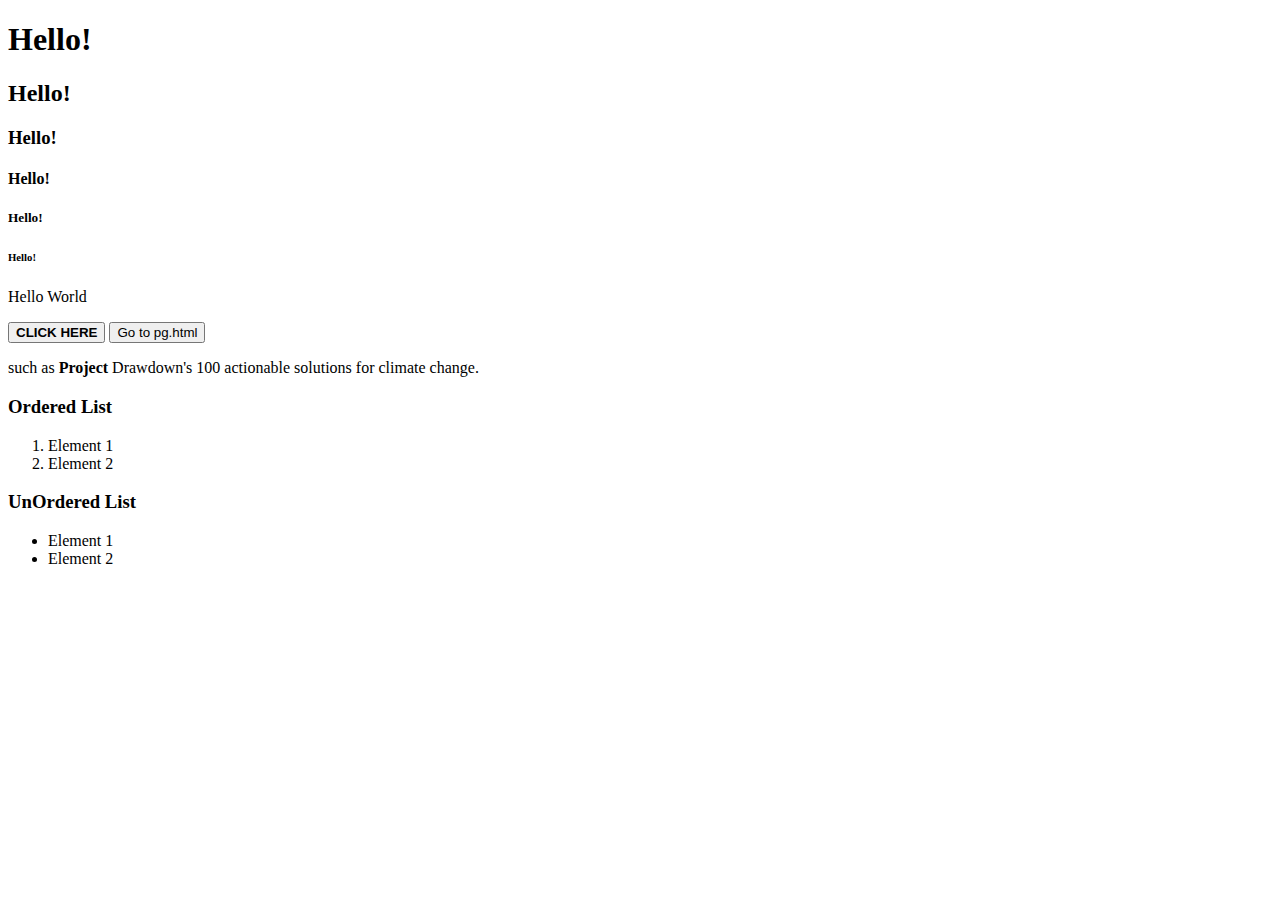
<file: index.html>
<!DOCTYPE html>
<html lang="en">
<head>
    <meta charset="UTF-8">
    <meta name="viewport" content="width=device-width, initial-scale=1.0">
    <title>mern stack Document</title>
</head>
<body>
    <h1>Hello!</h1>
    <h2>Hello!</h2>
    <h3>Hello!</h3>
    <h4>Hello!</h4>
    <h5>Hello!</h5>
    <h6>Hello!</h6>
    <p>Hello World</p>
    <button><b>CLICK HERE</b></button>
    <a href="./page.html">
        <button>Go to pg.html</button>
    </a>
    <p>such as <strong>Project</strong> Drawdown's 100 actionable solutions for climate change.</p>
    <h3>Ordered List</h3>
    <ol>
        <li>Element 1</li>
        <li>Element 2</li>
    </ol>
    <h3>UnOrdered List</h3>
    <ul>
        <li>Element 1</li>
        <li>Element 2</li>
    </ul>
</body>
</html>
</file>
